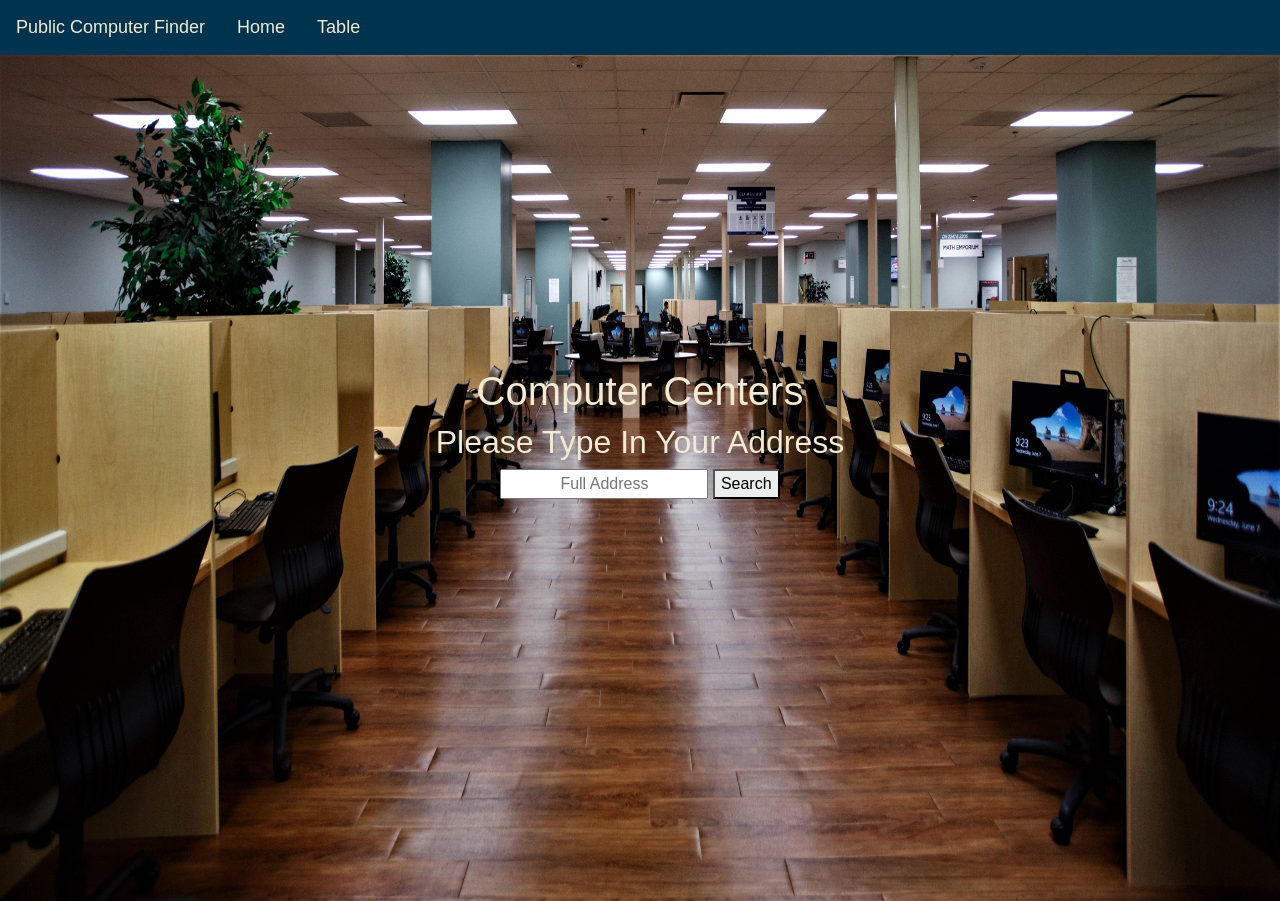
<file: index.html>
<!DOCTYPE html>
<html>
<head>
    <title>Find Me A Computer</title>
    <!--Bootstrap CSS-->
    <link rel="stylesheet" href="https://stackpath.bootstrapcdn.com/bootstrap/4.1.3/css/bootstrap.min.css" integrity="sha384-MCw98/SFnGE8fJT3GXwEOngsV7Zt27NXFoaoApmYm81iuXoPkFOJwJ8ERdknLPMO" crossorigin="anonymous">
    <!--Stylesheet-->
    <link rel="stylesheet" type="text/css" href="home.css">
    <!--Font Awesome-->
    <link rel="stylesheet" href="https://use.fontawesome.com/releases/v5.4.1/css/all.css" integrity="sha384-5sAR7xN1Nv6T6+dT2mhtzEpVJvfS3NScPQTrOxhwjIuvcA67KV2R5Jz6kr4abQsz" crossorigin="anonymous">    
    <link href="https://fonts.googleapis.com/css?family=Bree+Serif|Signika" rel="stylesheet">
        
</head>
<body id="start">
    <nav>
        <ul>
            <li>Public Computer Finder</li>
            <li class="link"><a href="https://preview.c9users.io/ttu8461/final-project/home.html?_c9_id=livepreview0&_c9_host=https://ide.c9.io">Home</a></li>
            <li class="link"><a href="https://preview.c9users.io/ttu8461/final-project/table.html?_c9_id=livepreview2&_c9_host=https://ide.c9.io">Table</a></li>
        </ul>
    </nav>    
    <div id="start">
        <br><br><br><br><br><br><br><br><br><br><br><br><br>
        <div class="header">
            <header class="color container">
                <h1>Computer Centers</h1>
                <h2>Please Type In Your Address</h2>
            </header>
        </div>
        <center>
            <div class="form">
                <form id="myForm" target="_blank" method="post">
                    <input type="text" name="address" id="form" placeholder="Full Address">
                    <input type="submit" id="submit" onclick="submission()" value="Search">
                </form> 
            </div>
        </center>
    </div>
    
	<!--Bootstrap-->
	<script src="https://code.jquery.com/jquery-3.3.1.slim.min.js" integrity="sha384-q8i/X+965DzO0rT7abK41JStQIAqVgRVzpbzo5smXKp4YfRvH+8abtTE1Pi6jizo" crossorigin="anonymous"></script>
	<script src="https://cdnjs.cloudflare.com/ajax/libs/popper.js/1.14.3/umd/popper.min.js" integrity="sha384-ZMP7rVo3mIykV+2+9J3UJ46jBk0WLaUAdn689aCwoqbBJiSnjAK/l8WvCWPIPm49" crossorigin="anonymous"></script>
	<script src="https://stackpath.bootstrapcdn.com/bootstrap/4.1.3/js/bootstrap.min.js" integrity="sha384-ChfqqxuZUCnJSK3+MXmPNIyE6ZbWh2IMqE241rYiqJxyMiZ6OW/JmZQ5stwEULTy" crossorigin="anonymous"></script>
	<!--Scripts-->
	<script type="text/javascript" src="script.js"></script>
</body>
</html>
</file>
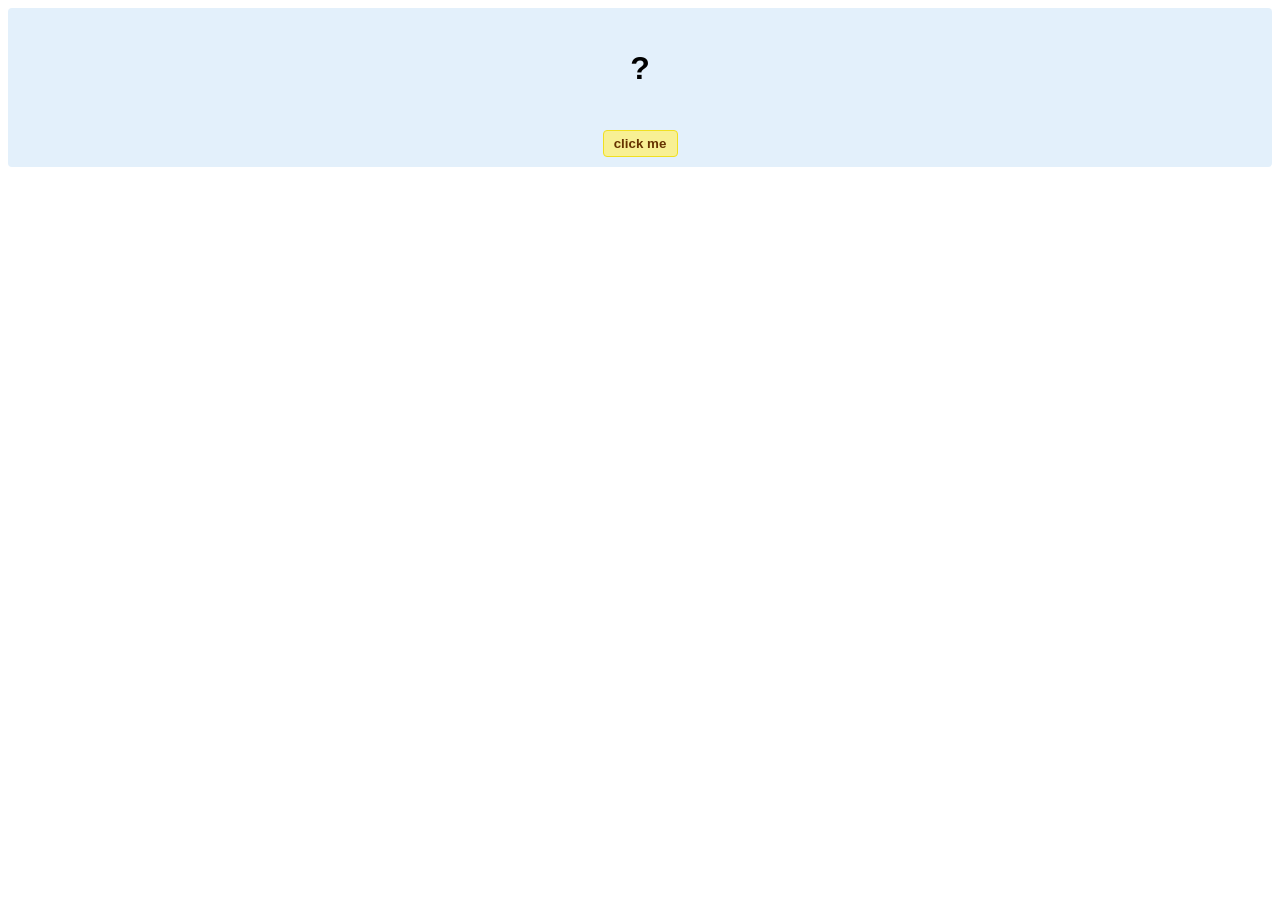
<file: hello-world.html>
<!DOCTYPE html>
<!-- HTML5 Hello world by kirupa - http://www.kirupa.com/html5/getting_your_feet_wet_html5_pg1.htm -->
<html lang="en-us">

<head>
<meta charset="utf-8">
<title>Hello...</title>
<style type="text/css">
#mainContent {
	font-family: Arial, Helvetica, sans-serif;
	font-size: xx-large;
	font-weight: bold;
	background-color: #E3F0FB;
	border-radius: 4px;
	padding: 10px;
	text-align: center;
}
.buttonStyle {
	border-radius: 4px;
	border: thin solid #F0E020;
	padding: 5px;
	background-color: #F8F094;
	font-family: "Segoe UI", Tahoma, Geneva, Verdana, sans-serif;
	font-weight: bold;
	color: #663300;
	width: 75px;
}

.buttonStyle:hover {
	border: thin solid #FFCC00;
	background-color: #FCF9D6;
	color: #996633;
	cursor: pointer;
}
.buttonStyle:active {
	border: thin solid #99CC00;
	background-color: #F5FFD2;
	color: #669900;
	cursor: pointer;
}

</style>
</head>

<body>
<div id="mainContent">
<p id="helloText">?</p>
<button id="clickButton" class="buttonStyle">click me</button>
</div>
<script> 
var myButton = document.getElementById("clickButton");
var myText = document.getElementById("helloText");

myButton.addEventListener('click', doSomething, false)

function doSomething() {
	myText.textContent = "hello, world!";
}
</script>

</body>
</html>
</file>
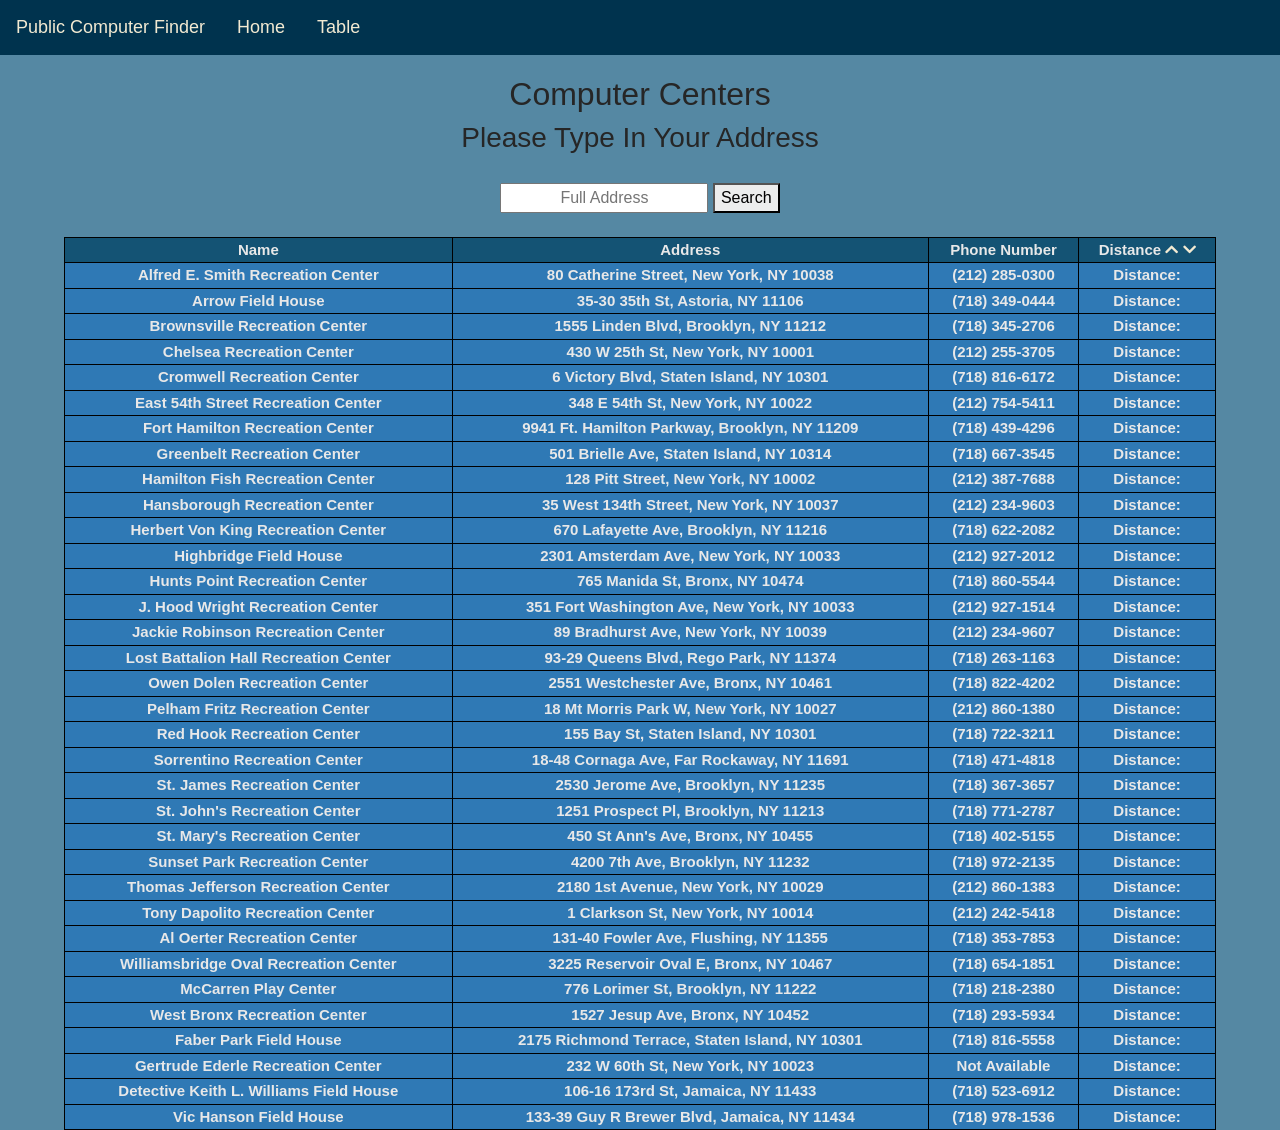
<file: table.html>
<!DOCTYPE html>
<html>
<head>
    <title>Searched Computers</title>
    <!--Bootstrap CSS-->
    <link rel="stylesheet" href="https://stackpath.bootstrapcdn.com/bootstrap/4.1.3/css/bootstrap.min.css" integrity="sha384-MCw98/SFnGE8fJT3GXwEOngsV7Zt27NXFoaoApmYm81iuXoPkFOJwJ8ERdknLPMO" crossorigin="anonymous">
    <!--Stylesheet-->
    <link rel="stylesheet" type="text/css" href="table.css">
    <!--Font Awesome-->
    <link rel="stylesheet" href="https://use.fontawesome.com/releases/v5.4.1/css/all.css" integrity="sha384-5sAR7xN1Nv6T6+dT2mhtzEpVJvfS3NScPQTrOxhwjIuvcA67KV2R5Jz6kr4abQsz" crossorigin="anonymous">    
    <link href="https://fonts.googleapis.com/css?family=Bree+Serif|Signika" rel="stylesheet">
        
</head>
<body>
    <nav>
        <ul>
            <li>Public Computer Finder</li>
            <li class="link"><a href="https://preview.c9users.io/ttu8461/final-project/home.html?_c9_id=livepreview0&_c9_host=https://ide.c9.io">Home</a></li>
            <li class="link"><a href="https://preview.c9users.io/ttu8461/final-project/table.html?_c9_id=livepreview2&_c9_host=https://ide.c9.io">Table</a></li>
        </ul>
    </nav>  
    <header class="container">
        <h2>Computer Centers</h2>
        <h3>Please Type In Your Address</h3>
    </header>
    <center>
        <form id="myForm" target="_blank" method="post">
            <input type="text" name="address" id="form" placeholder="Full Address">
            <input type="submit" id="submit" onclick="submission()" value="Search">
        </form> 
        <br>
    </center>
    <center>
        <table id="content-table">
            <thead id="heading">
                <tr>
                    <th class="name">Name</th>
                    <th class="address">Address</th>
                    <th class="phone">Phone Number</th>
                    <th class="distance">Distance
                        <a href="javascript:sort(true, 'distance', 'content-table');"><i class="fas fa-chevron-up"></i></a> 
                        <a href="javascript:sort(false, 'distance', 'content-table');"><i class="fas fa-chevron-down"></i></a>
                    </th>
                </tr>
            </thead>
            <tbody id="list">
                
            </tbody>
        </table>
    </center>
	<!--Bootstrap-->
	<script src="https://code.jquery.com/jquery-3.3.1.slim.min.js" integrity="sha384-q8i/X+965DzO0rT7abK41JStQIAqVgRVzpbzo5smXKp4YfRvH+8abtTE1Pi6jizo" crossorigin="anonymous"></script>
	<script src="https://cdnjs.cloudflare.com/ajax/libs/popper.js/1.14.3/umd/popper.min.js" integrity="sha384-ZMP7rVo3mIykV+2+9J3UJ46jBk0WLaUAdn689aCwoqbBJiSnjAK/l8WvCWPIPm49" crossorigin="anonymous"></script>
	<script src="https://stackpath.bootstrapcdn.com/bootstrap/4.1.3/js/bootstrap.min.js" integrity="sha384-ChfqqxuZUCnJSK3+MXmPNIyE6ZbWh2IMqE241rYiqJxyMiZ6OW/JmZQ5stwEULTy" crossorigin="anonymous"></script>
	<!--Scripts-->
	<script type="text/javascript" src="script.js"></script>
</body>
</html>
</file>
<file: home.css>
header{
     text-align: center;
     font-size: 25px;
     color: #F2EAD2;
}

#start{ 
     background-image: url("computer.jpg");
     width: 100vw;
     height: 94vh; 
     background-size: 100% 100%;
     background-repeat: no-repeat;
     position: relative;
}

#submit{
     background-color: #ECEDED;
}

#form{
     text-align: center;
     color: black;
}

nav ul{
     list-style-type: none;
     margin: 0;
     padding: 0;
     overflow: hidden;
     background-color: #00334e;
}

nav li{
     float: left;
     display: block;
     color: #F2EAD2;
     text-align: center;
     padding: 14px 16px;
     cursor:pointer;
     font-size:18px;
}

a{
     background-color: inherit;
     color: #F2EAD2;
     text-decoration: none;
}

nav a:hover{
     background-color: #c44100;
     transition:0.5s;
     text-decoration: none;
}

nav ul li .active{
     background:blue;
     color:#fff;
     border-radius:6px;
     text-decoration: none;
}
</file>
<file: table.css>
header{
     text-align: center;
     font-size: 25px;
     padding:20px;
     color: #262626;
}

body{
     background-color: #5588a3;
}

#content-table{
     width: 90%;
}

table, th, td {
     border: 1px solid black;
     color:#E8E8E8;
}

#heading{
     background-color: #145374;
     text-align: center;
     font-size: 15px;
     color: black;
     font-weight: bold;
}

#list{
     background-color: #2F79B5;
     text-align: center;
     font-size: 15px;
     color: black;
     font-weight: bold;
}

#tr{
     padding: 5px 5px;
     border: 5px;
}

#address{
     background-color: #919394;
     /*color:white;*/
}

#form{
     text-align: center;
     color: black;
}

nav ul{
     list-style-type: none;
     margin: 0;
     padding: 0;
     overflow: hidden;
     background-color: #00334e;
}

nav li{
     float: left;
     display: block;
     color: #F2EAD2;
     text-align: center;
     padding: 14px 16px;
     cursor:pointer;
     font-size:18px;
}

a{
     background-color: inherit;
     color: #F2EAD2;
     text-decoration: none;
}

nav a:hover{
     background-color: #c44100;
     transition:0.5s;
     text-decoration: none;
}

nav ul li .active{
     background:blue;
     color:#fff;
     border-radius:6px;
     text-decoration: none;
}

#start{ 
     background-image: url("computer.jpg");
     width: 100vw;
     height: 100vh; 
     background-size: 100% 100%;
     background-repeat: no-repeat;
     position: relative;
}

#submit{
     background-color: #ECEDED;
}
</file>
